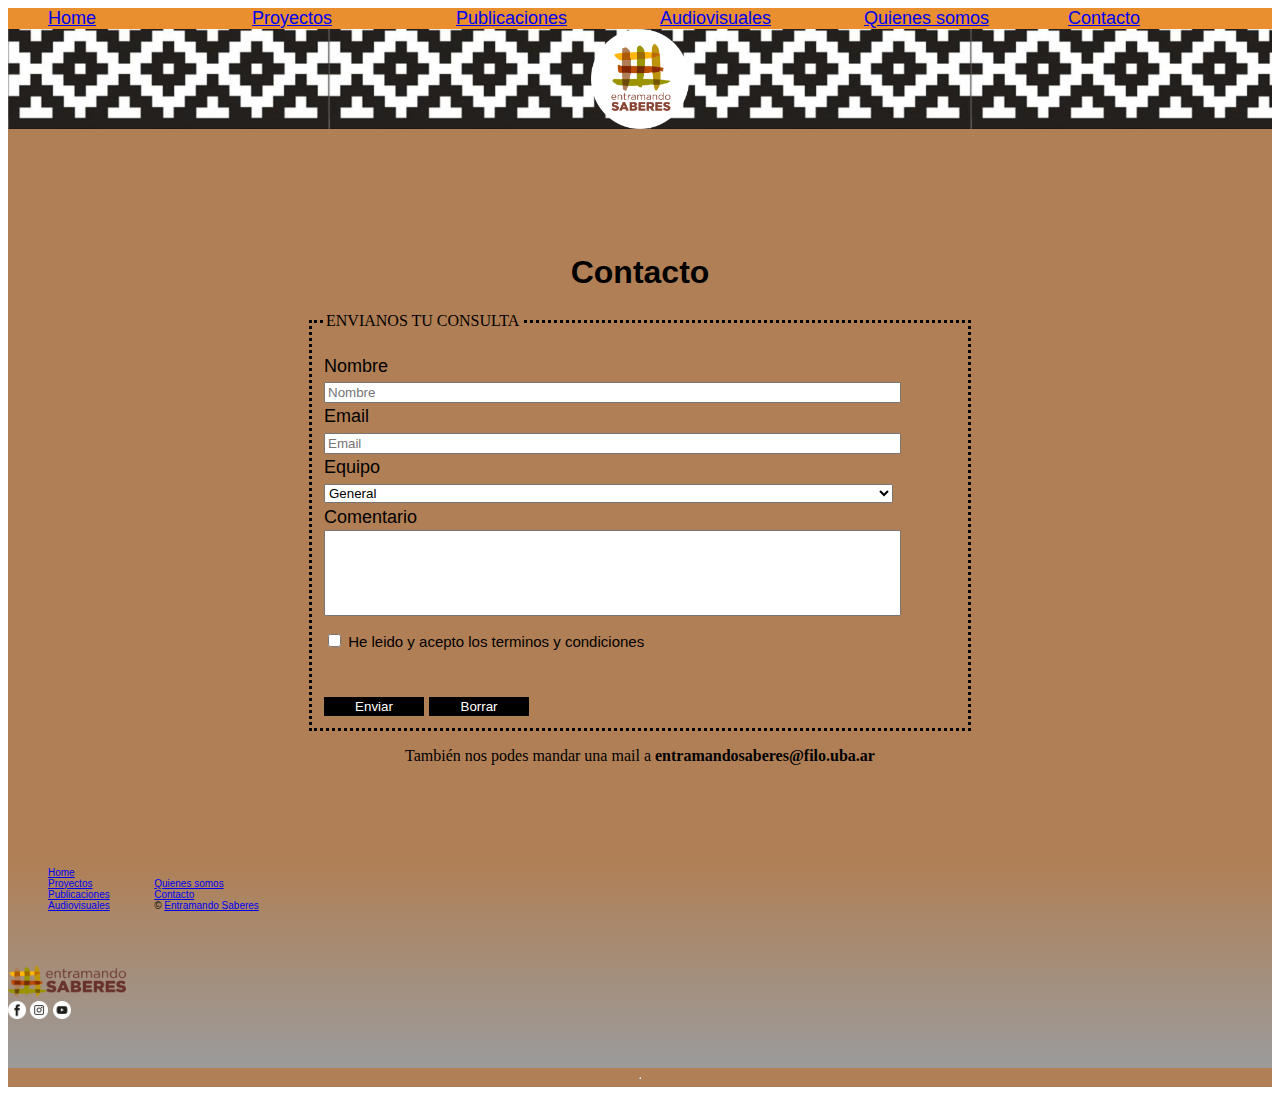
<file: index.html>
<!DOCTYPE html>
<html lang="es">

<head>
    <meta charset="UTF-8">
    <meta name="viewport" content="width=device-width, initial-scale=1.0">
    <title>Contacto</title>
    <link rel="stylesheet" type="text/css" href="estilo.css"/>
</head>

<body>
    <section id='GridContacto'>
        <header id="cabecera" class='contenedorCabeza'> <!--Menu de navegación, logo y banner para todas las páginas-->
            <nav> <!--Menu que se mantenga en la parte superior del navegador-->
                <ul class="listaCabecera">
                    <li class="listItemCabecera"><a href="index.html">Home</a></li>
                    <li class="listItemCabecera"><a href="proyectos.html">Proyectos</a></li>
                    <li class="listItemCabecera"><a href="publicaciones.html">Publicaciones</a>
                        <ul>
                            <li><a href="blog.html">Blog</a></li>
                        </ul>
                    </li>
                    <li class="listItemCabecera"><a href="audiovisuales.html">Audiovisuales</a></li>
                    <li class="listItemCabecera"><a href="quienes-somos.html">Quienes somos</a></li>
                    <li class="listItemCabecera"><a href="contacto.html">Contacto</a></li>
                </ul>
            </nav>
            <img src="Perfil.png" alt="Tres lineas verticales y tres horizontales, nombre del grupo: Entramando Saberes" class="medidasLogoCabezera">
        </header>

        <section id="formCentral">
            <h1 class="tituloContacto">Contacto</h1>
            <fieldset class="formularioContactoFieldset">
                <legend>ENVIANOS TU CONSULTA</legend>
                <br>
                <form action="contacto.html" name="formulario" method="post" enctype="" class="formularioContactoFuente">

                    <label for="nombre">Nombre   </label><br><input type="text" name="nombre" placeholder="Nombre" class="formularioContactoInput"> <br>
                    <label for="email">Email   </label><br><input type="text" name="email" placeholder="Email" class="formularioContactoInput"> <br>
                    <label for="equipo">Equipo  </label><br><select name="equipo" class="formularioContactoInput">
                        <option>General</option>
                        <option>Audiovisual</option>
                        <option>Comunicación</option>
                        <option>Talleres y exposiciones</option>
                    </select>
                    <br>
                    <label for="comentario">Comentario   </label><br><input type="text" name="comentario" class="formularioContactoInput" style="height: 80px;">
                    <br>
                    <p style="font-size: 15px;"><input type="checkbox" name="ToS value="1"/> He leido y acepto los terminos y condiciones</p> <br>
                    <input type="submit" name="Enviar" value="Enviar" class="sosUnBoton"/>
                    <input type="reset" name="Borrar" value="Borrar" class="sosUnBoton"/>
            </fieldset>

            </form>
            <p style="text-align: center;">También nos podes mandar una mail a <strong>entramandosaberes@filo.uba.ar</strong></p>
            
        </section>
        <hr> 
        
        <footer id="footer"> <!--Pie para todas las páginas-->
            
            <ul class="listaFooterColumnaIzq"> <!--Lista de navegacion-->
                <li><a href="index.html">Home</a></li>
                <li><a href="proyectos.html">Proyectos</a></li>
                <li><a href="publicaciones.html">Publicaciones</a></li>    <!--lo quiero en 2 columnas-->
                <li><a href="audiovisuales.html">Audiovisuales</a></li> 
            </ul>
            <ul class="listaFooterColumnaDer">
                <li><a href="quienes-somos.html">Quienes somos</a></li>
                <li><a href="contacto.html">Contacto</a></li>
                <li></li>© <a href="index.html">Entramando Saberes</a></li>
            </ul>
        
            <div class='logoYRedes'>
                <img src="LogoES-colorHoriz.png" alt="Tres lineas verticales y tres horizontales, nombre del grupo: Entramando Saberes" class="medidasLogoFooter"> <!--Logo y nombre-->
                <br>
                <a href="https://www.facebook.com/"><img src="Facebook.png" alt="Boton circular con logo de Facebook en blanco y negro" class="iconosRRSS"></a>
                <a href="https://www.instagram.com/"><img src="Instagram.png" alt="Boton circular con  logo de Instagram en blanco y negro" class="iconosRRSS"></a>
                <a href="https://www.youtube.com/"><img src="Youtube.png" alt="Boton circular con logo de Youtube en blanco y negro" class="iconosRRSS"></a>
            </div>
        </footer>

    </section>

</body>
</html>
</file>
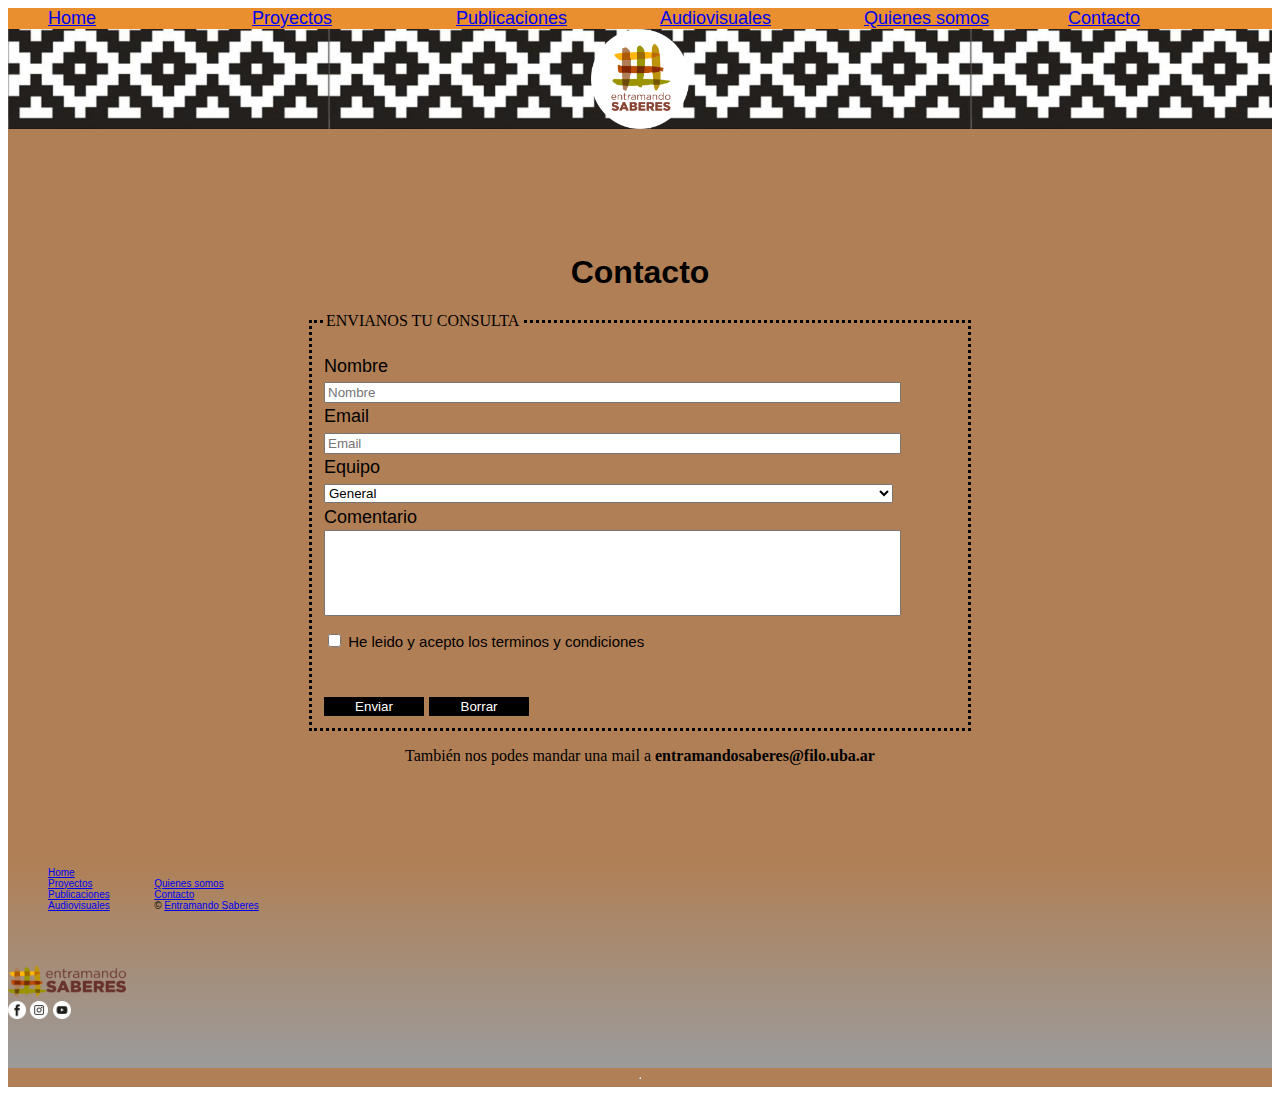
<file: mi_repositorio/contacto.html>
<!DOCTYPE html>
<html lang="es">

<head>
    <meta charset="UTF-8">
    <meta name="viewport" content="width=device-width, initial-scale=1.0">
    <title>Contacto</title>
    <link rel="stylesheet" type="text/css" href="estilo.css"/>
</head>

<body>
    <section id='GridContacto'>
        <header id="cabecera" class='contenedorCabeza'> <!--Menu de navegación, logo y banner para todas las páginas-->
            <nav> <!--Menu que se mantenga en la parte superior del navegador-->
                <ul class="listaCabecera">
                    <li class="listItemCabecera"><a href="index.html">Home</a></li>
                    <li class="listItemCabecera"><a href="proyectos.html">Proyectos</a></li>
                    <li class="listItemCabecera"><a href="publicaciones.html">Publicaciones</a>
                        <ul>
                            <li><a href="blog.html">Blog</a></li>
                        </ul>
                    </li>
                    <li class="listItemCabecera"><a href="audiovisuales.html">Audiovisuales</a></li>
                    <li class="listItemCabecera"><a href="quienes-somos.html">Quienes somos</a></li>
                    <li class="listItemCabecera"><a href="contacto.html">Contacto</a></li>
                </ul>
            </nav>
            <img src="Perfil.png" alt="Tres lineas verticales y tres horizontales, nombre del grupo: Entramando Saberes" class="medidasLogoCabezera">
        </header>

        <section id="formCentral">
            <h1 class="tituloContacto">Contacto</h1>
            <fieldset class="formularioContactoFieldset">
                <legend>ENVIANOS TU CONSULTA</legend>
                <br>
                <form action="contacto.html" name="formulario" method="post" enctype="" class="formularioContactoFuente">

                    <label for="nombre">Nombre   </label><br><input type="text" name="nombre" placeholder="Nombre" class="formularioContactoInput"> <br>
                    <label for="email">Email   </label><br><input type="text" name="email" placeholder="Email" class="formularioContactoInput"> <br>
                    <label for="equipo">Equipo  </label><br><select name="equipo" class="formularioContactoInput">
                        <option>General</option>
                        <option>Audiovisual</option>
                        <option>Comunicación</option>
                        <option>Talleres y exposiciones</option>
                    </select>
                    <br>
                    <label for="comentario">Comentario   </label><br><input type="text" name="comentario" class="formularioContactoInput" style="height: 80px;">
                    <br>
                    <p style="font-size: 15px;"><input type="checkbox" name="ToS value="1"/> He leido y acepto los terminos y condiciones</p> <br>
                    <input type="submit" name="Enviar" value="Enviar" class="sosUnBoton"/>
                    <input type="reset" name="Borrar" value="Borrar" class="sosUnBoton"/>
            </fieldset>

            </form>
            <p style="text-align: center;">También nos podes mandar una mail a <strong>entramandosaberes@filo.uba.ar</strong></p>
            
        </section>
        <hr> 
        
        <footer id="footer"> <!--Pie para todas las páginas-->
            
            <ul class="listaFooterColumnaIzq"> <!--Lista de navegacion-->
                <li><a href="index.html">Home</a></li>
                <li><a href="proyectos.html">Proyectos</a></li>
                <li><a href="publicaciones.html">Publicaciones</a></li>    <!--lo quiero en 2 columnas-->
                <li><a href="audiovisuales.html">Audiovisuales</a></li> 
            </ul>
            <ul class="listaFooterColumnaDer">
                <li><a href="quienes-somos.html">Quienes somos</a></li>
                <li><a href="contacto.html">Contacto</a></li>
                <li></li>© <a href="index.html">Entramando Saberes</a></li>
            </ul>
        
            <div class='logoYRedes'>
                <img src="LogoES-colorHoriz.png" alt="Tres lineas verticales y tres horizontales, nombre del grupo: Entramando Saberes" class="medidasLogoFooter"> <!--Logo y nombre-->
                <br>
                <a href="https://www.facebook.com/"><img src="Facebook.png" alt="Boton circular con logo de Facebook en blanco y negro" class="iconosRRSS"></a>
                <a href="https://www.instagram.com/"><img src="Instagram.png" alt="Boton circular con  logo de Instagram en blanco y negro" class="iconosRRSS"></a>
                <a href="https://www.youtube.com/"><img src="Youtube.png" alt="Boton circular con logo de Youtube en blanco y negro" class="iconosRRSS"></a>
            </div>
        </footer>

    </section>

</body>
</html>
</file>
<file: estilo.css>
/*Sobre la cabecera*/
#cabecera {   
    display: flex;
    justify-content: space-evenly;
    font-family: 'Oswald', sans-serif;
    background-image: url(guemil.jpg);
    background-repeat: repeat-x;
    background-size: contain; 
}

.contenedorCabeza {
    grid-area: header;
    display: flex;
    flex-direction: column;
    flex-wrap: nowrap;
    justify-content: center;
    align-self: flex-start;
}
.listaCabecera {     
    display: flex;
    flex-direction: row;
    flex-wrap: nowrap;
    align-items: center;
    background-color:  rgb(233, 143, 47);
    list-style: none;
    font-size:0;
}
.contenedorCabeza ul ul {
    position: absolute;
    display: none;
    background-color: rgb(181, 83, 83);
}
.contenedorCabeza ul ul li {
    display: block;
}
.contenedorCabeza ul li:hover ul{
    display: block;
}
.listItemCabecera {
    width: 25%;
    position: relative;
    font-size: 18px;
}
.medidasLogoCabezera {
    align-self: center;
    max-width: 100px;
    max-height: 100px;
}

/*Fin cabecera*/

/*Común a todas las páginas*/

/*Sobre Home*/
.imagenCuadrada {
    max-width: 360px;
    max-height: 360px;
    border: solid 3px black;
}

.secciones {
    font-weight: bolder;
    text-align: center;
}

/*Footer en todas las páginas*/
#footer {
    grid-area: footer;
    display: block;
    background-image:linear-gradient(#b07f55, rgb(155, 155, 155));
    font-family: 'Oswald', sans-serif;
}

.listaFooterColumnaIzq {
    display: inline-block;
    font-size: 10px;
    line-height-step: 1.6px;
    list-style-position: inside;
    list-style-type: none;
}
.listaFooterColumnaDer {
    display: inline-block;
    font-size: 10px;
    line-height-step: 1.6px;
    list-style-position: inside;
    list-style-type: none;
}

.logoYRedes {
    display: inline-block;
    padding-top: 5vh;
    padding-bottom: 5vh;
}

.medidasLogoFooter {
    max-width: 10%;
    max-height: 5%;
}

.iconosRRSS {
    max-width: 18px;
    max-height: 18px;
}
/*Fin Footer*/


/*Sección en Contacto*/
#GridContacto {
    display: grid;
    grid-template-rows: 1fr 3fr 1fr;
    grid-template-columns: 1fr;
    grid-template-areas: 
    "header"
    "formCentral"
    "footer";
    row-gap: 1px;
    background-color: #b07f55;
}

section#formCentral {
    grid-area: formCentral;
    display: flex;
    flex-direction: column;
    flex-wrap: nowrap;
    align-items: center;
    justify-content: center;
    margin-bottom: 5%;
}

.formularioContactoFieldset {
    width: 50%;
    border: black dotted;
    animation-duration: 3s;
    animation-name: aparecer;
}
input.sosUnBoton {
    border: 1px solid black;
    color: white;
    background: black;
    width: 100px;
    transition: all 1s;
}

input.sosUnBoton:hover { /*Me pelie con la sintaxis aca, hasta que le saque el espacio entre el ":hover"*/
    background: white;
    color: black;
    width: 200px;
}

.formularioContactoFuente {
    font-family: 'Noto Sans TC', sans-serif;
    color: black;
    font-size: 18px;
    font-style: normal;
    text-align: left;
    line-height: 1.4;
}
.formularioContactoInput {
    width: 90%;
}
.tituloContacto {
    font-weight: bolder;
    font-family: 'Oswald', sans-serif; /*Cambiar fuente, no me gusta*/
    font-size: 200%;
    animation-duration: 2s;
    animation-name: aparecer;
}

/*Animaciones*/
@keyframes aparecer { /*Se que parece que estoy copiando, pero es justo lo que queria :(*/
    0% {
        opacity: 0;
    }
    100% {
        opacity: 100%;
    }
}
</file>
<file: mi_repositorio/estilo.css>
/*Sobre la cabecera*/
#cabecera {   
    display: flex;
    justify-content: space-evenly;
    font-family: 'Oswald', sans-serif;
    background-image: url(guemil.jpg);
    background-repeat: repeat-x;
    background-size: contain; 
}

.contenedorCabeza {
    grid-area: header;
    display: flex;
    flex-direction: column;
    flex-wrap: nowrap;
    justify-content: center;
    align-self: flex-start;
}
.listaCabecera {     
    display: flex;
    flex-direction: row;
    flex-wrap: nowrap;
    align-items: center;
    background-color:  rgb(233, 143, 47);
    list-style: none;
    font-size:0;
}
.contenedorCabeza ul ul {
    position: absolute;
    display: none;
    background-color: rgb(181, 83, 83);
}
.contenedorCabeza ul ul li {
    display: block;
}
.contenedorCabeza ul li:hover ul{
    display: block;
}
.listItemCabecera {
    width: 25%;
    position: relative;
    font-size: 18px;
}
.medidasLogoCabezera {
    align-self: center;
    max-width: 100px;
    max-height: 100px;
}

/*Fin cabecera*/

/*Común a todas las páginas*/

/*Sobre Home*/
.imagenCuadrada {
    max-width: 360px;
    max-height: 360px;
    border: solid 3px black;
}

.secciones {
    font-weight: bolder;
    text-align: center;
}

/*Footer en todas las páginas*/
#footer {
    grid-area: footer;
    display: block;
    background-image:linear-gradient(#b07f55, rgb(155, 155, 155));
    font-family: 'Oswald', sans-serif;
}

.listaFooterColumnaIzq {
    display: inline-block;
    font-size: 10px;
    line-height-step: 1.6px;
    list-style-position: inside;
    list-style-type: none;
}
.listaFooterColumnaDer {
    display: inline-block;
    font-size: 10px;
    line-height-step: 1.6px;
    list-style-position: inside;
    list-style-type: none;
}

.logoYRedes {
    display: inline-block;
    padding-top: 5vh;
    padding-bottom: 5vh;
}

.medidasLogoFooter {
    max-width: 10%;
    max-height: 5%;
}

.iconosRRSS {
    max-width: 18px;
    max-height: 18px;
}
/*Fin Footer*/


/*Sección en Contacto*/
#GridContacto {
    display: grid;
    grid-template-rows: 1fr 3fr 1fr;
    grid-template-columns: 1fr;
    grid-template-areas: 
    "header"
    "formCentral"
    "footer";
    row-gap: 1px;
    background-color: #b07f55;
}

section#formCentral {
    grid-area: formCentral;
    display: flex;
    flex-direction: column;
    flex-wrap: nowrap;
    align-items: center;
    justify-content: center;
    margin-bottom: 5%;
}

.formularioContactoFieldset {
    width: 50%;
    border: black dotted;
    animation-duration: 3s;
    animation-name: aparecer;
}
input.sosUnBoton {
    border: 1px solid black;
    color: white;
    background: black;
    width: 100px;
    transition: all 1s;
}

input.sosUnBoton:hover { /*Me pelie con la sintaxis aca, hasta que le saque el espacio entre el ":hover"*/
    background: white;
    color: black;
    width: 200px;
}

.formularioContactoFuente {
    font-family: 'Noto Sans TC', sans-serif;
    color: black;
    font-size: 18px;
    font-style: normal;
    text-align: left;
    line-height: 1.4;
}
.formularioContactoInput {
    width: 90%;
}
.tituloContacto {
    font-weight: bolder;
    font-family: 'Oswald', sans-serif; /*Cambiar fuente, no me gusta*/
    font-size: 200%;
    animation-duration: 2s;
    animation-name: aparecer;
}

/*Animaciones*/
@keyframes aparecer { /*Se que parece que estoy copiando, pero es justo lo que queria :(*/
    0% {
        opacity: 0;
    }
    100% {
        opacity: 100%;
    }
}
</file>
